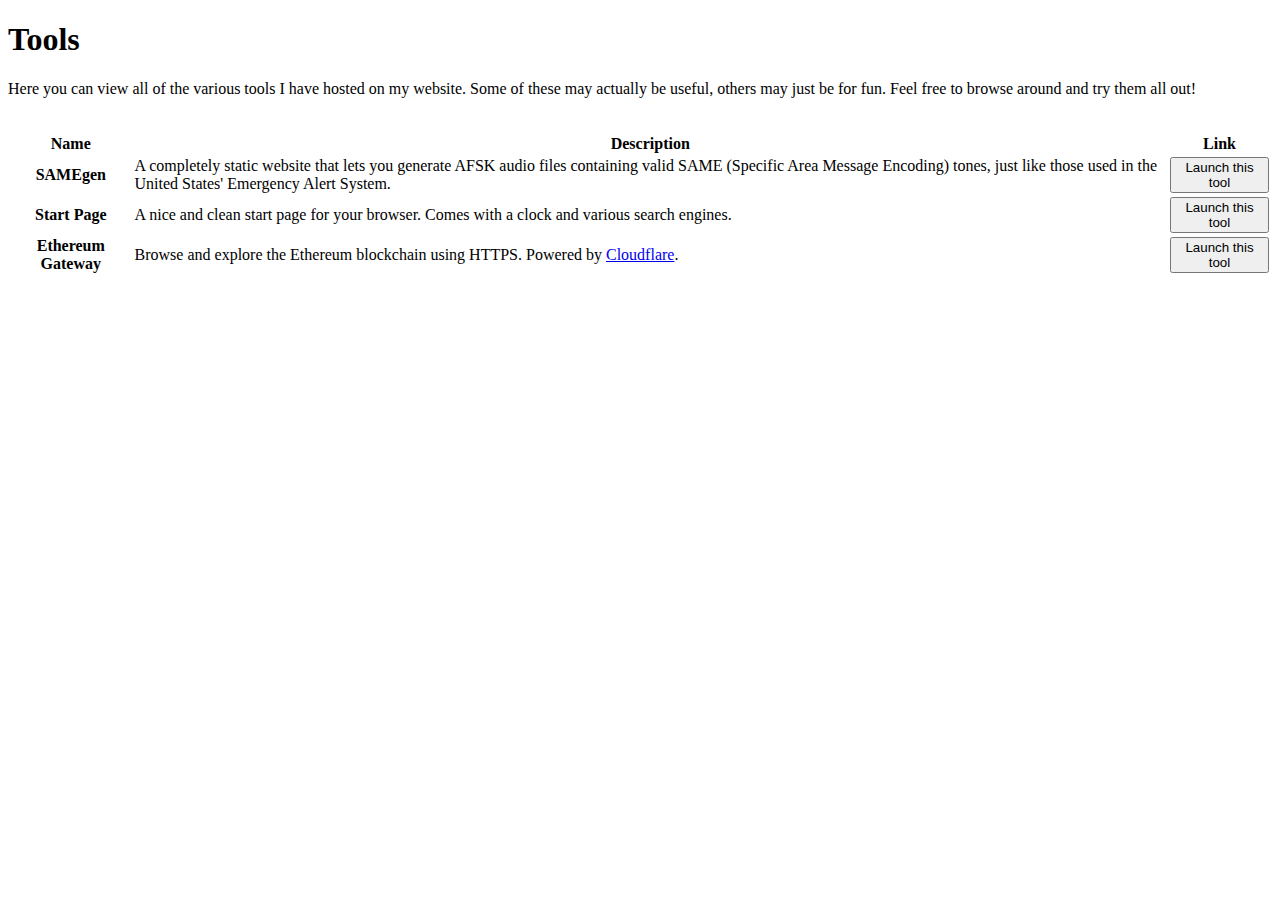
<file: index.html>
<!DOCTYPE html>
<html lang="en" prefix="ogp: https://ogp.me/ns#">
  <head>
    <title>Tools :: Sanel Kukic</title>
    <meta charset="utf-8" http-equiv="encoding"/>
    <meta content="text/html;charset=utf-8" http-equiv="Content-Type"/>
    <meta name="viewport" content="width=device-width, initial-scale=1"/>
    <meta name="format-detection" content="telephone=no" />
    <meta name="theme-color" content="#000084" />
    <link rel="icon" href="https://sanelkukic.us.eu.org/favicon.ico">
    <link rel="canonical" href="https://tools.sanelkukic.us.eu.org">
    <meta name="description" content="Various tools and trinkets for anyone to use"/>
    <meta property="og:title" content="Tools :: Sanel Kukic"/>
    <meta property="og:description" content="Various tools and trinkets for anyone to use"/>
    <meta property="og:url" content="https://tools.sanelkukic.us.eu.org"/>
    <meta property="og:type" content="website"/>
    <meta property="og:locale" content="en_US"/>
    <meta property="og:image" content="https://sanelkukic.us.eu.org/profile_picture.png"/>
    <meta property="og:image:alt" content="Site Favicon"/>

    <link href="https://cdn.jsdelivr.net/npm/bootstrap@5.1.0/dist/css/bootstrap.min.css" rel="stylesheet" integrity="sha384-KyZXEAg3QhqLMpG8r+8fhAXLRk2vvoC2f3B09zVXn8CA5QIVfZOJ3BCsw2P0p/We" crossorigin="anonymous">
    <script src="https://cdn.jsdelivr.net/npm/bootstrap@5.1.0/dist/js/bootstrap.bundle.min.js" integrity="sha384-U1DAWAznBHeqEIlVSCgzq+c9gqGAJn5c/t99JyeKa9xxaYpSvHU5awsuZVVFIhvj" crossorigin="anonymous"></script>
  </head>
  <body>
    <div class="container-fluid">
      <h1 class="text-center">Tools</h1>
      <div class="container-md">
        <p class="lead">Here you can view all of the various tools I have hosted on my website. Some of these may actually be useful, others may just be for fun. Feel free to browse around and try them all out!</p>
      </div>
      <br>
      <div class="container-lg table-responsive">
        <table class="table table-striped table-hover table-bordered">
          <thead>
            <tr>
              <th scope="col" class="col-md-1">Name</th>
              <th scope="col" class="col-md-2">Description</th>
              <th scope="col" class="col-md-1">Link</th>
            </tr>
          </thead>
          <tbody>
            <tr>
              <th scope="row">SAMEgen</th>
              <td>A completely static website that lets you generate AFSK audio files containing valid SAME (Specific Area Message Encoding) tones, just like those used in the United States' Emergency Alert System.</td>
              <td><button type="button" class="btn btn-primary" href="#" onclick="window.location.href = window.location.href + '/samegen'">Launch this tool</button></td>
            </tr>
            <tr>
              <th scope="row">Start Page</th>
              <td>A nice and clean start page for your browser. Comes with a clock and various search engines.</td>
              <td><button type="button" class="btn btn-primary" href="#" onclick="window.location.href = window.location.href + '/start'">Launch this tool</button></td>
            </tr>
            <tr>
              <th scope="row">Ethereum Gateway</th>
              <td>Browse and explore the Ethereum blockchain using HTTPS. Powered by <a href="https://cloudflare.com/distributed-web-gateway">Cloudflare</a>.</td>
              <td><button type="button" class="btn btn-primary" href="#" onclick="window.location.href='https://ethereum.tools.sanelkukic.us.eu.org'">Launch this tool</button></td>
            </tr>
          </tbody>
        </table>
      </div>
    </div>
  </body>
</html>
</file>
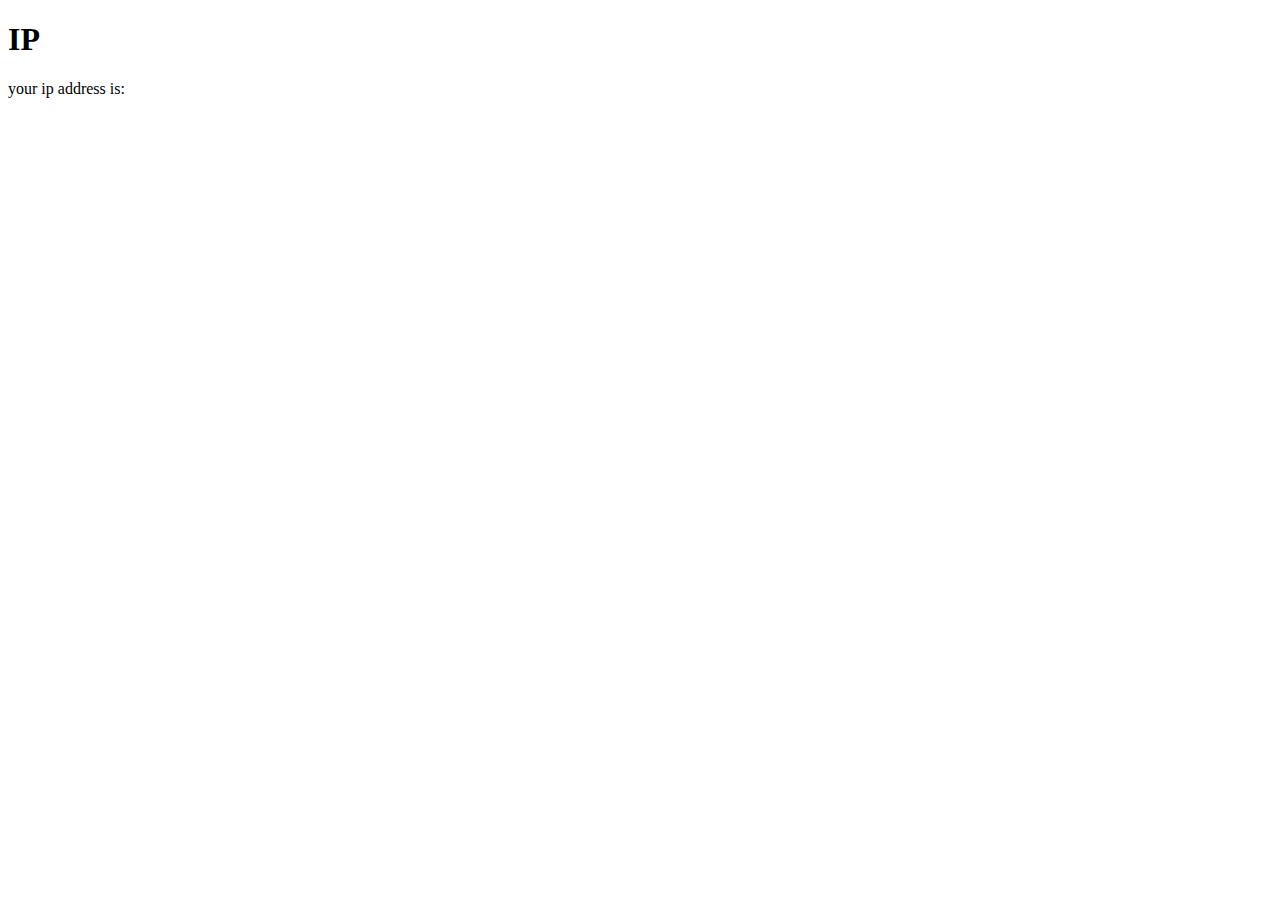
<file: ipaddr/index.html>
<!DOCTYPE html>
<html>
    <head>
        <title>IP</title>
        <script src="https://cdnjs.cloudflare.com/ajax/libs/jquery/2.2.4/jquery.min.js"></script>
    </head>
    <body>
        <script>
            window.onload = function() {
                $.get('https://www.cloudflare.com/cdn-cgi/trace', function(data) {
  // Convert key-value pairs to JSON
  // https://stackoverflow.com/a/39284735/452587
  data = data.trim().split('\n').reduce(function(obj, pair) {
    pair = pair.split('=');
    return obj[pair[0]] = pair[1], obj;
  }, {});
  console.log(data);
});
            }
        </script>
        <h1>IP</h1>
        <p>your ip address is: </p>
        <br>
        <p id="ipaddr"></p>
    </body>
</html>
</file>
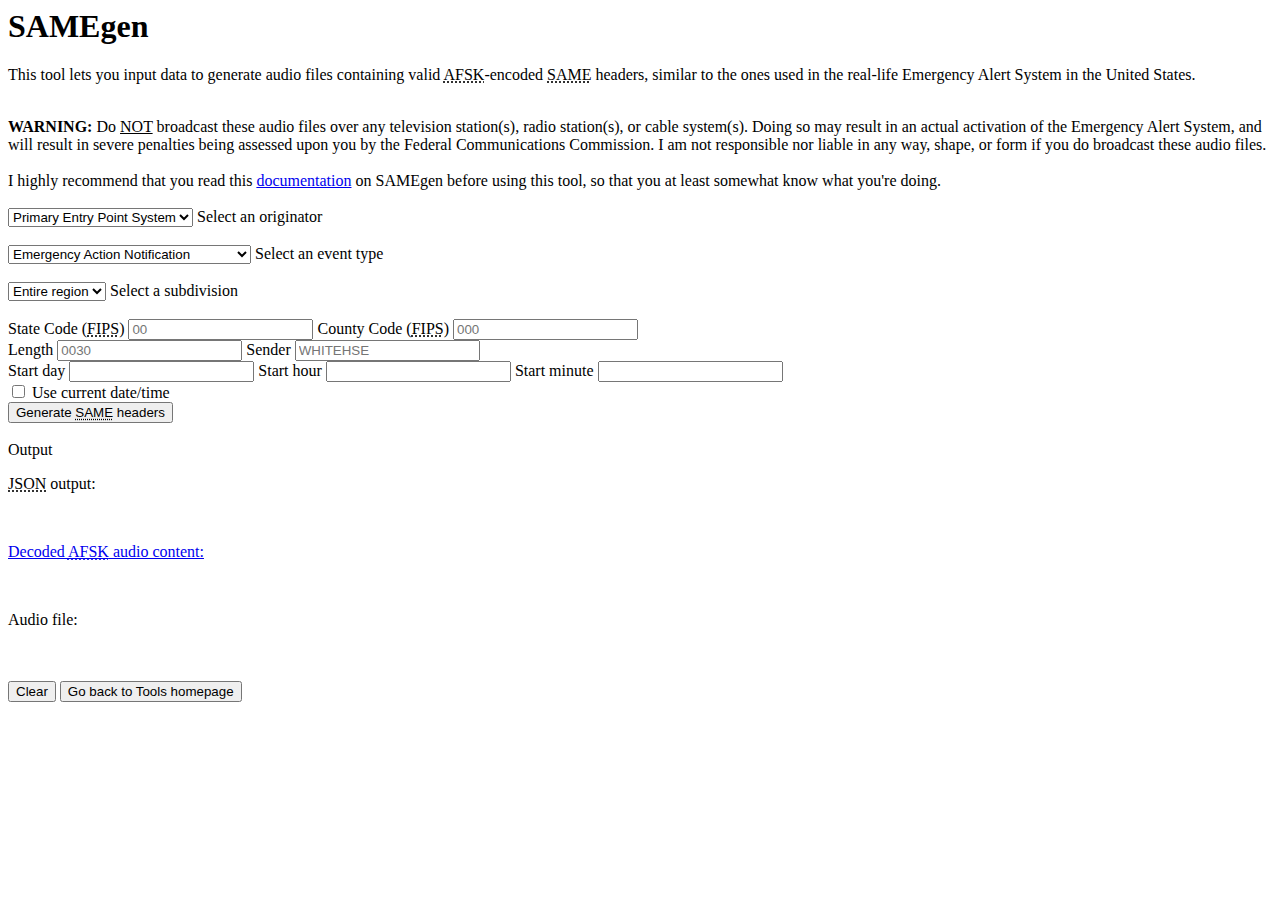
<file: samegen/index.html>
<html lang="en" prefix="ogp: https://ogp.me/ns#">
  <head>
    <title>SAMEgen || Tools :: Sanel Kukic</title>
    <meta charset="utf-8" http-equiv="encoding"/>
    <meta content="text/html;charset=utf-8" http-equiv="Content-Type"/>
    <meta name="viewport" content="width=device-width, initial-scale=1"/>
    <meta name="format-detection" content="telephone=no" />
    <meta name="theme-color" content="#000084" />
    <link rel="icon" href="https://sanelkukic.us.eu.org/favicon.ico">
    <link rel="canonical" href="https://tools.sanelkukic.us.eu.org/samegen">
    <meta name="description" content="Utility to generate AFSK audio files containing SAME (Specific Area Message Encoding) headers."/>
    <meta property="og:title" content="SAMEgen || Tools :: Sanel Kukic"/>
    <meta property="og:description" content="Utility to generate AFSK audio files containing SAME (Specific Area Message Encoding) headers."/>
    <meta property="og:url" content="https://tools.sanelkukic.us.eu.org/samegen"/>
    <meta property="og:type" content="website"/>
    <meta property="og:locale" content="en_US"/>
    <meta property="og:image" content="https://sanelkukic.us.eu.org/profile_picture.png"/>
    <meta property="og:image:alt" content="Site Favicon"/>
    <script src="js/lib/SAME.js"></script>
    <script type="text/javascript">
      var Encoder = window.SAME.Encoder;
      var Writer = window.SAME.Writer;
      document.addEventListener("DOMContentLoaded", function() {
        document.getElementById("wav").hidden = true;
      });

      window.utcRightNow = function() {
        var now = new Date()
          , monthDays = [31, 28, 31, 30, 31, 30, 31, 31, 30, 31, 30, 31]
          , utcYear = now.getUTCFullYear()
          , isUTCLeapYear = (utcYear % 4 === 0 || utcYear % 100 === 0 || utcYear % 400 === 0)
          , utcJulianDay = now.getUTCDate();

        if (isUTCLeapYear) {
          monthDays[1] = 29;
        }

        for (var m = 0; m < now.getUTCMonth(); m++) {
          utcJulianDay += monthDays[m];
        }

        return {
          day: utcJulianDay,
          hour: now.getUTCHours(),
          minute: now.getUTCMinutes()
        };
      };

      window.prependZero = function prependZero(number) {
        if (parseInt(number) < 10) {
          return "0" + number.toString();
        } else {
          return number.toString();
        }
      };

      window.genEAS = function genEAS() {
        if (document.getElementById("current").checked == true) {
          var startData = window.utcRightNow();
        } else {
          var startData = {
            day: parseInt(document.getElementById("startDay").value),
            hour: parseInt(document.getElementById("startHour").value),
            minute: parseInt(document.getElementById("startMin").value)
          };
        }
        var message = {
          originator: document.getElementById("originator").value,
          code: document.getElementById("event").value,
          region: {
            subdiv: document.getElementById("subdiv").value,
            stateCode: document.getElementById("state").value,
            countyCode: document.getElementById("county").value
          },
          length: parseInt(document.getElementById("length").value),
          start: startData,
          sender: document.getElementById("sender").value
        };
        var EAS_ORIGINATOR = document.getElementById("originator").value.toUpperCase();
        var EAS_EVENT_CODE = document.getElementById("event").value.toUpperCase();
        var EAS_REGION = document.getElementById("subdiv").value + "" + document.getElementById("state").value + "" + document.getElementById("county").value;
        var EAS_LENGTH = document.getElementById("length").value;
        var EAS_CREATION;
        if (document.getElementById("current").checked == true) {
          var WINDOW_UTCNOW = window.utcRightNow();
          EAS_CREATION = window.prependZero(WINDOW_UTCNOW.day.toString()) + window.prependZero(WINDOW_UTCNOW.hour.toString()) + window.prependZero(WINDOW_UTCNOW.minute.toString());
        } else {
          EAS_CREATION = window.prependZero(document.getElementById("startDay").value.toString()) + window.prependZero(document.getElementById("startHour").value.toString()) + window.prependZero(document.getElementById("startMin").value.toString());
        }
        var EAS_SENDER = document.getElementById("sender").value;
        var EAS_FINAL_DECODED = "[PREAMBLE]ZCZC-"+EAS_ORIGINATOR+"-"+EAS_EVENT_CODE+"-"+EAS_REGION+"+"+EAS_LENGTH+"-"+EAS_CREATION+"-"+EAS_SENDER+"-";
        document.querySelector("pre#obj").innerHTML =
          JSON.stringify(message, false, 2);
          var player = Writer.write(Encoder.encode(message), "div#player");
        document.getElementById("dsc").innerHTML = EAS_FINAL_DECODED;
        document.getElementById("wav").onclick = function() {
          var link = document.createElement("a");
          link.download = "output.wav";
          link.href = player.querySelector("source").src;
          document.body.appendChild(link);
          link.click();
          document.body.removeChild(link);
          delete link;
        }
        document.getElementById("wav").hidden = false;
        //document.getElementById("wav").href = player.querySelector("source").src;
        //document.querySelector("button#wav").href = player.querySelector("source").src;
      }

      window.hideTimeInput = function() {
        if (document.getElementById("startDay").disabled == true) {
          document.getElementById("startDay").disabled = false;
          document.getElementById("startHour").disabled = false;
          document.getElementById("startMin").disabled = false;
        } else {
          document.getElementById("startDay").disabled = true;
          document.getElementById("startHour").disabled = true;
          document.getElementById("startMin").disabled = true;
        }
      }
    </script>
    <link href="https://cdn.jsdelivr.net/npm/bootstrap@5.1.0/dist/css/bootstrap.min.css" rel="stylesheet" integrity="sha384-KyZXEAg3QhqLMpG8r+8fhAXLRk2vvoC2f3B09zVXn8CA5QIVfZOJ3BCsw2P0p/We" crossorigin="anonymous">
    <script src="https://cdn.jsdelivr.net/npm/bootstrap@5.1.0/dist/js/bootstrap.bundle.min.js" integrity="sha384-U1DAWAznBHeqEIlVSCgzq+c9gqGAJn5c/t99JyeKa9xxaYpSvHU5awsuZVVFIhvj" crossorigin="anonymous"></script>
  </head>
  <body>
    <div class="container-fluid">
      <h1 class="text-center">SAMEgen</h1>
      <div class="container-md">
        <p class="lead">This tool lets you input data to generate audio files containing valid <abbr title="Audio Frequency-Shift Keying">AFSK</abbr>-encoded <abbr title="Specific Area Message Encoding">SAME</abbr> headers, similar to the ones used in the real-life Emergency Alert System in the United States.</p>
        <br>
        <div class="alert alert-danger" role="alert">
          <b>WARNING:</b> Do <u>NOT</u> broadcast these audio files over any television station(s), radio station(s), or cable system(s). Doing so may result in an actual activation of the Emergency Alert System, and will result in severe penalties being assessed upon you by the Federal Communications Commission. I am not responsible nor liable in any way, shape, or form if you do broadcast these audio files.
        </div>
        <br>
        <div class="alert alert-primary" role="alert">
          I highly recommend that you read this <a href="https://github.com/sanelk2004/tools.sanelkukic.us.eu.org/wiki/SAMEgen">documentation</a> on SAMEgen before using this tool, so that you at least somewhat know what you're doing.
        </div>
      </div>
      <br>
      <div class="container-lg">
        <div class="form-floating">
          <select class="form-select" id="originator" name="originator" aria-label="Originator" required>
            <option value="PEP">Primary Entry Point System</option>
            <option value="EAS">EAS Participant</option>
            <option value="WXR">National Weather Service</option>
            <option value="CIV">Civil Authorities</option>
          </select>
          <label for="originator">Select an originator</label>
        </div>
        <br>
        <div class="form-floating">
          <select class="form-select" id="event" name="event" aria-label="Event" required>
            <option value="EAN">Emergency Action Notification</option>
            <option value="EAT">Emergency Action Termination</option>
            <option value="NIC">National Information Center Message</option>
            <option value="NPT">National Periodic Test</option>
            <option value="RMT">Required Monthly Test</option>
            <option value="RWT">Required Weekly Test</option>
            <option value="ADR">Administrative Message</option>
            <option value="AVW">Avalanche Warning</option>
            <option value="AVA">Avalanche Watch</option>
            <option value="BZW">Blizzard Warning</option>
            <option value="CAE">Child Abduction Emergency</option>
            <option value="CDW">Civil Danger Warning</option>
            <option value="CEM">Civil Emergency Message</option>
            <option value="CFW">Coastal Flood Warning</option>
            <option value="CFA">Coastal Flood Watch</option>
            <option value="DSW">Dust Storm Warning</option>
            <option value="EQW">Earthquake Warning</option>
            <option value="EVI">Evacuation Immediate</option>
            <option value="FRW">Fire Warning</option>
            <option value="FFW">Flash Flood Warning</option>
            <option value="FFA">Flash Flood Watch</option>
            <option value="FFS">Flash Flood Statement</option>
            <option value="FLW">Flood Warning</option>
            <option value="FLA">Flood Watch</option>
            <option value="FLS">Flood Statement</option>
            <option value="HMW">Hazardous Materials Warning</option>
            <option value="HWW">High Wind Warning</option>
            <option value="HWA">High Wind Watch</option>
            <option value="HUW">Hurricane Warning</option>
            <option value="HUA">Hurricane Watch</option>
            <option value="HLS">Hurricane Statement</option>
            <option value="LEW">Law Enforcement Warning</option>
            <option value="LAE">Local Area Emergency</option>
            <option value="NMN">Network Message Notification</option>
            <option value="TOE">911 Telephone Outage Emergency</option>
            <option value="NUW">Nuclear Power Plant Warning</option>
            <option value="DMO">Practice/Demo Warning</option>
            <option value="RHW">Radiological Hazard Warning</option>
            <option value="SVR">Severe Thunderstorm Warning</option>
            <option value="SVA">Severe Thunderstorm Watch</option>
            <option value="SVS">Severe Weather Statement</option>
            <option value="SPW">Shelter-in-Place Warning</option>
            <option value="SMW">Special Marine Warning</option>
            <option value="SPS">Special Weather Statement</option>
            <option value="TOR">Tornado Warning</option>
            <option value="TOA">Tornado Watch</option>
            <option value="TRW">Tropical Storm Warning</option>
            <option value="TRA">Tropical Storm Watch</option>
            <option value="TSW">Tsunami Warning</option>
            <option value="TSA">Tsunami Watch</option>
            <option value="VOW">Volcano Warning</option>
            <option value="WSW">Winter Storm Warning</option>
            <option value="WSA">Winter Storm Watch</option>
          </select>
          <label for="event">Select an event type</label>
        </div>
        <br>
        <div class="form-floating">
          <select class="form-select" id="subdiv" name="subdiv" aria-label="Subdivision" required>
            <option value="0">Entire region</option>
            <option value="1">Northwest</option>
            <option value="2">North</option>
            <option value="3">Northeast</option>
            <option value="4">West</option>
            <option value="5">Central</option>
            <option value="6">East</option>
            <option value="7">Southwest</option>
            <option value="8">South</option>
            <option value="9">Southeast</option>
          </select>
          <label for="subdiv">Select a subdivision</label>
        </div>
        <br>
        <div class="form-floating">
          <div class="input-group mb-3">
            <span class="input-group-text" id="basic-addon1">State Code (<abbr title="Federal Information Processing Standards">FIPS</abbr>)</span>
            <input type="text" id="state" class="form-control" placeholder="00" aria-label="State FIPS code" aria-describedby="basic-addon1" required>
            <span class="input-group-text" id="basic-addon2">County Code (<abbr title="Federal Information Processing Standards">FIPS</abbr>)</span>
            <input type="text" id="county" class="form-control" placeholder="000" aria-label="County FIPS code" aria-describedby="basic-addon2" required>
          </div>
          <div class="input-group mb-3">
            <span class="input-group-text" id="basic-addon3">Length</span>
            <input type="text" id="length" class="form-control" placeholder="0030" aria-label="Length" aria-describedby="basic-addon3" required>
            <span class="input-group-text" id="basic-addon6">Sender</span>
            <input type="text" id="sender" class="form-control" placeholder="WHITEHSE" aria-label="Sender" aria-describedby="basic-addon6" required>
          </div>
          <div class="input-group mb-3">
            <span class="input-group-text" id="basic-addon4">Start day</span>
            <input type="text" id="startDay" class="form-control" placeholder="" aria-label="Start day" aria-describedby="basic-addon4" required>
            <span class="input-group-text" id="basic-addon5">Start hour</span>
            <input type="text" id="startHour" class="form-control" placeholder="" aria-label="Start hour" aria-describedby="basic-addon5" required>
            <span class="input-group-text" id="basic-addon6">Start minute</span>
            <input type="text" id="startMin" class="form-control" placeholder="" aria-label="Start minute" aria-describedby="basic-addon5" required>
            <div class="input-group-text">
              <input type="checkbox" id="current" onclick="hideTimeInput()" value="" class="form-check-input mt-0" aria-label="Use current date/time"> Use current date/time</input>
            </div>
          </div>
          <button type="button" class="btn btn-primary" onclick="genEAS()">Generate <abbr title="Specific Area Message Encoding">SAME</abbr> headers</button>
        </div>
        <br>
        <div class="card">
          <div class="card-header">
            Output
          </div>
          <div class="card-body">
            <p><abbr title="JavaScript Object Notation">JSON</abbr> output:</p>
            <pre id="obj"></pre>
            <br>
            <p><a href="https://www.govinfo.gov/content/pkg/CFR-2004-title47-vol1/html/CFR-2004-title47-vol1-sec11-31.htm">Decoded <abbr title="Audio Frequency-Shift Keying">AFSK</abbr> audio content:</a></p>
            <pre id="dsc"></pre>
            <br>
            <p>Audio file:</p>
            <div id="player"></div>
            <br>
            <button type="button" class="btn btn-success" id="wav">Download audio file</button>
          </div>
        </div>
        <br>
        <button type="button" class="btn btn-danger" href="#" onclick="window.location.reload()">Clear</button>
        <button type="button" class="btn btn-secondary" href="#" onclick="window.location = 'https://tools.sanelkukic.us.eu.org'">Go back to Tools homepage</button>
      </div>
    </div>
  </body>
</html>
</file>
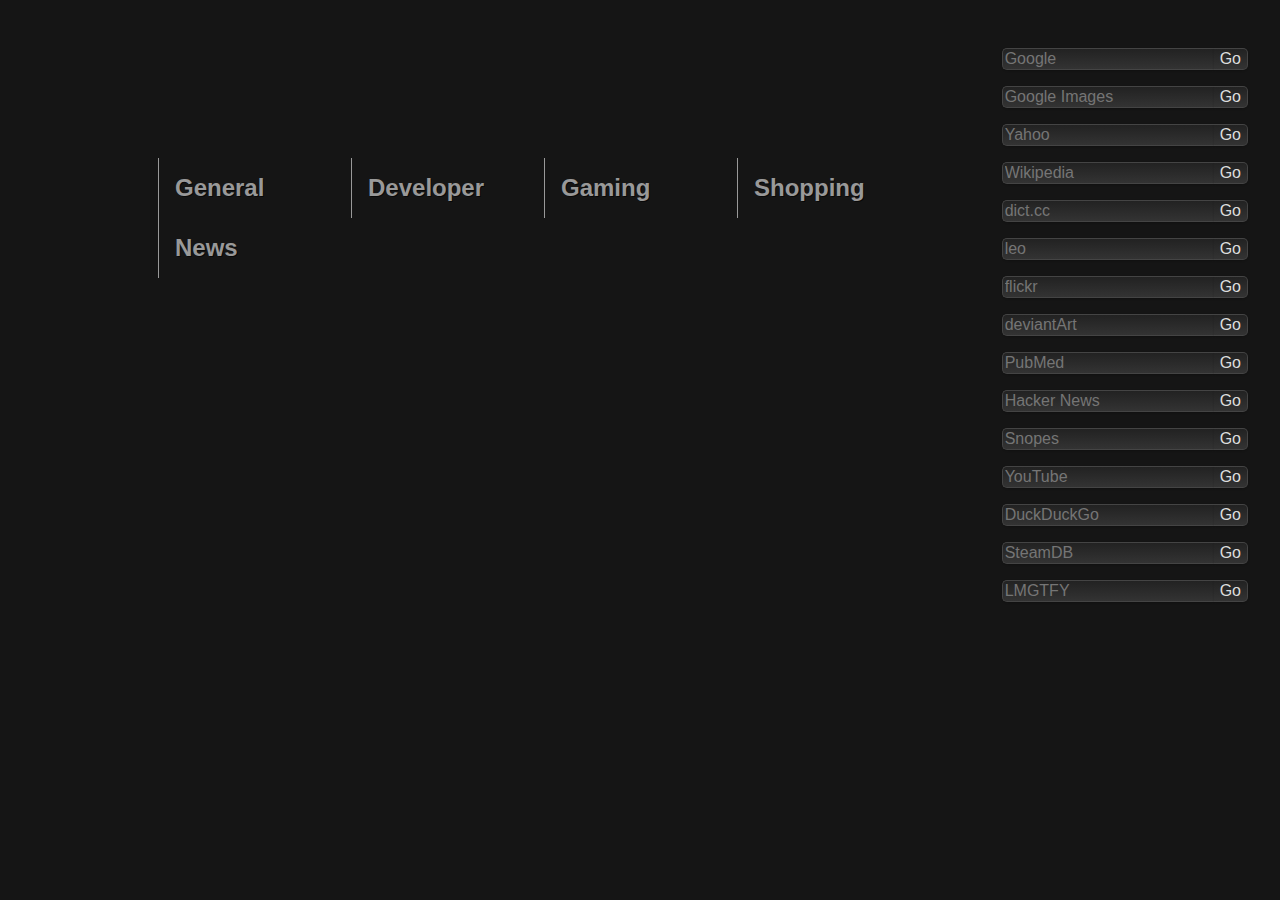
<file: start/index.html>
<!DOCTYPE html PUBLIC "-//W3C//DTD XHTML 1.0 Strict//EN" "http://www.w3.org/TR/xhtml1/DTD/xhtml1-strict.dtd">

<!--
	Startpage Rewrite
	==================

	by Christian Brassat,
-->

<!--
	Released under MIT License

	Copyright (c) 2010 Christian Brassat
	<http://crshd.cc>

	Permission is hereby granted, free of charge, to any person obtaining a copy
	of this software and associated documentation files (the "Software"), to deal
	in the Software without restriction, including without limitation the rights
	to use, copy, modify, merge, publish, distribute, sublicense, and/or sell
	copies of the Software, and to permit persons to whom the Software is
	furnished to do so, subject to the following conditions:

	The above copyright notice and this permission notice shall be included in
	all copies or substantial portions of the Software.

	THE SOFTWARE IS PROVIDED "AS IS", WITHOUT WARRANTY OF ANY KIND, EXPRESS OR
	IMPLIED, INCLUDING BUT NOT LIMITED TO THE WARRANTIES OF MERCHANTABILITY,
	FITNESS FOR A PARTICULAR PURPOSE AND NONINFRINGEMENT. IN NO EVENT SHALL THE
	AUTHORS OR COPYRIGHT HOLDERS BE LIABLE FOR ANY CLAIM, DAMAGES OR OTHER
	LIABILITY, WHETHER IN AN ACTION OF CONTRACT, TORT OR OTHERWISE, ARISING FROM,
	OUT OF OR IN CONNECTION WITH THE SOFTWARE OR THE USE OR OTHER DEALINGS IN
	THE SOFTWARE.
-->

<html xmlns="http://www.w3.org/1999/xhtml" xml:lang="en" lang="en">
<head>
	<meta http-equiv="content-type" content="text/html; charset=utf-8" />
	<link rel="stylesheet" href="style/style.css" type="text/css" />
	<script type="text/javascript" src="js/jquery-1.11.0.min.js"></script>
	<script type="text/javascript" src="js/script.js"></script>
	<meta charset="utf-8" http-equiv="encoding"/>
	<meta name="viewport" content="width=device-width, initial-scale=1"/>
	<meta name="format-detection" content="telephone=no" />
	<meta name="theme-color" content="#000084" />
	<link rel="icon" href="https://sanelkukic.us.eu.org/favicon.ico">
	<link rel="canonical" href="https://tools.sanelkukic.us.eu.org/start">
	<meta name="description" content="A nice and clean start page for your browser"/>
	<meta property="og:title" content="Start Page || Tools :: Sanel Kukic"/>
	<meta property="og:description" content="A nice and clean start page for your browser"/>
	<meta property="og:url" content="https://tools.sanelkukic.us.eu.org/start"/>
	<meta property="og:type" content="website"/>
	<meta property="og:locale" content="en_US"/>
	<meta property="og:image" content="https://sanelkukic.us.eu.org/profile_picture.png"/>
	<meta property="og:image:alt" content="Site Favicon"/>

	<!-- Page Title -->
	<title>Start Page || Tools :: Sanel Kukic</title>

</head>
<body>

<!--
	URLs go here, in the following format:

Heading Text
http://www.example.com || Title || Keybinding

Second Heading Text
http://www.example.com || Another Title
-->

General
https://google.com || Google
https://youtube.com || YouTube
https://sanelkukic.us.eu.org || Sanel Kukic's Website
https://tools.sanelkukic.us.eu.org || Tools
https://pubmed.ncbi.nlm.nih.gov || PubMed
https://coronavirus.jhu.edu/map.html || COVID-19 Statistics
https://toolbox.google.com/factcheck/explorer || Fact Check Tools
https://random.org/passwords || Generate Random Password
https://ready.gov || Disaster Preparedness
https://privacytools.io || Privacy Tools
https://weather.com || Weather
https://twitter.com || Twitter
https://facebook.com || Facebook
https://instagram.com || Instagram

Developer
https://github.com || GitHub
https://dash.cloudflare.com || Cloudflare Dashboard
https://dev.to || DEV
https://developer.mozilla.org || Mozilla Developer Network (MDN)
https://web.dev || Web Development Resources
https://news.ycombinator.com || Hacker News

Gaming
http://newgrounds.com || Newgrounds
https://coolmathgames.com || Cool Math Games
https://steamcommunity.com || Steam Community
https://store.steampowered.com || Steam Store
https://epicgames.com || Epic Games
https://nintendo.com || Nintendo
https://minecraft.net || Minecraft
https://humblebundle.com || Humble Bundle
https://hypixel.net || Hypixel
https://whenisthenextsteamsale.com || Steam Sale Countdown
https://prepareyourwallet.com || Next Steam Sale Dates
https://steamdb.info || SteamDB

Shopping
https://meh.com || Meh...
https://walmart.com || Walmart
https://amazon.com || Amazon
https://ebay.com || eBay
https://kroger.com || Kroger
https://newegg.com || Newegg
https://alibaba.com || Alibaba
https://aliexpress.com || AliExpress

News
https://snopes.com || Snopes
https://apnews.com || Associated Press
https://reuters.com || Reuters
https://nyt.com || New York Times
https://usatoday.com || USA Today
https://bloomberg.com || Bloomberg
https://washingtonpost.com || Washington Post
https://wsj.com || Wall Street Journal
https://npr.org || NPR
https://cnn.com || CNN
https://foxnews.com || FOX News

</body>
</html>
</file>
<file: start/style/style.css>
/**
	Startpage Reworked
	==================

	by Christian Brassat,
*/

/**
	Released under MIT License

	Copyright (c) 2010 Christian Brassat
	<http://crshd.cc>

	Permission is hereby granted, free of charge, to any person obtaining a copy
	of this software and associated documentation files (the "Software"), to deal
	in the Software without restriction, including without limitation the rights
	to use, copy, modify, merge, publish, distribute, sublicense, and/or sell
	copies of the Software, and to permit persons to whom the Software is
	furnished to do so, subject to the following conditions:

	The above copyright notice and this permission notice shall be included in
	all copies or substantial portions of the Software.

	THE SOFTWARE IS PROVIDED "AS IS", WITHOUT WARRANTY OF ANY KIND, EXPRESS OR
	IMPLIED, INCLUDING BUT NOT LIMITED TO THE WARRANTIES OF MERCHANTABILITY,
	FITNESS FOR A PARTICULAR PURPOSE AND NONINFRINGEMENT. IN NO EVENT SHALL THE
	AUTHORS OR COPYRIGHT HOLDERS BE LIABLE FOR ANY CLAIM, DAMAGES OR OTHER
	LIABILITY, WHETHER IN AN ACTION OF CONTRACT, TORT OR OTHERWISE, ARISING FROM,
	OUT OF OR IN CONNECTION WITH THE SOFTWARE OR THE USE OR OTHER DEALINGS IN
	THE SOFTWARE.
*/

body {
	background: #151515;										/* Page background */
	color: #999;														/* Font color */
	padding: 150px;													/* Padding between link blocks and edge */
	font-family: "Museo", "Helvetica Neue", sans-serif;	/* Font */
	text-shadow: rgba(0,0,0,0.6) 1px 1px 0; /* Text Shadow */
}

a {
	color: #999;														/* Link Color */
	font-size: 11px;												/* Link Size */
	text-decoration: none;									/* Remove underlines */
}

a:hover {
	color: #ddd;														/* Link hover color */
}

.block {
	border-left: 1px solid #999;						/* Left border of link block */
	float: left;
	padding: 1em;														/* Padding around link block */
	width: 160px;														/* Link block width */
}

h1 {
	margin: 0;
	font-size: 1.5em;												/* Title size */
}

ul {
	padding: 0.25em;
}

ul li {
	list-style: none;
	padding: 5px;
}

li img {
	width: 16px;
	border-width: 0;
	margin: 5px;
	vertical-align: middle;
}

#searches {
	position: absolute;											/* Position search box */
	top: 2em;																/*		from top edge */
	right: 2em;															/*		from right edge */
}

#clock {
	position: absolute;
	bottom: 10px;
	right: 10px;
	font-size: 2em;
}

form {
	margin-top: 1em;
}

form input {
	background: #333;												/* Background search box */
	background: -webkit-gradient(						/*		gradient for webkit */
		linear,
		left top,
		left bottom,
		from(#222),
		to(#333));
	background: -moz-linear-gradient(				/*		gradient for gecko */
		top,
		#222,
		#333);
	border: 1px solid #444;									/* Border search box */
	-webkit-box-shadow: rgba(0,0,0,0.2) 0 1px 2px;	/* Shadow search box - webkit */
	-moz-box-shadow: rgba(0,0,0,0.2) 0 1px 2px;			/* Shadow search box - gecko */
	box-shadow: rgba(0,0,0,0.2) 0 1px 2px;					/* Shadow search box - generic */
	color: #ddd;														/* Text color search box */
	font-size: 1em;													/* Text size search box */
}

form input:first-child {
	-webkit-border-top-left-radius: 5px;
	-webkit-border-bottom-left-radius: 5px;
	-moz-border-radius-topleft: 5px;
	-moz-border-radius-bottomleft: 5px;
	border-top-left-radius: 5px;
	border-bottom-left-radius: 5px;
	border-right: 0;
}

form input:last-child {
	-webkit-border-top-right-radius: 5px;
	-webkit-border-bottom-right-radius: 5px;
	-moz-border-radius-topright: 5px;
	-moz-border-radius-bottomright: 5px;
	border-top-right-radius: 5px;
	border-bottom-right-radius: 5px;
	border-left: 0;
}
/* cc BY-NC-SA License :: k3ttc4r :: 2008 :: http://k3ttc4r.deviantart.com */
/* background by Alexander-GG :: http://alexander-gg.deviantart.com */
</file>
